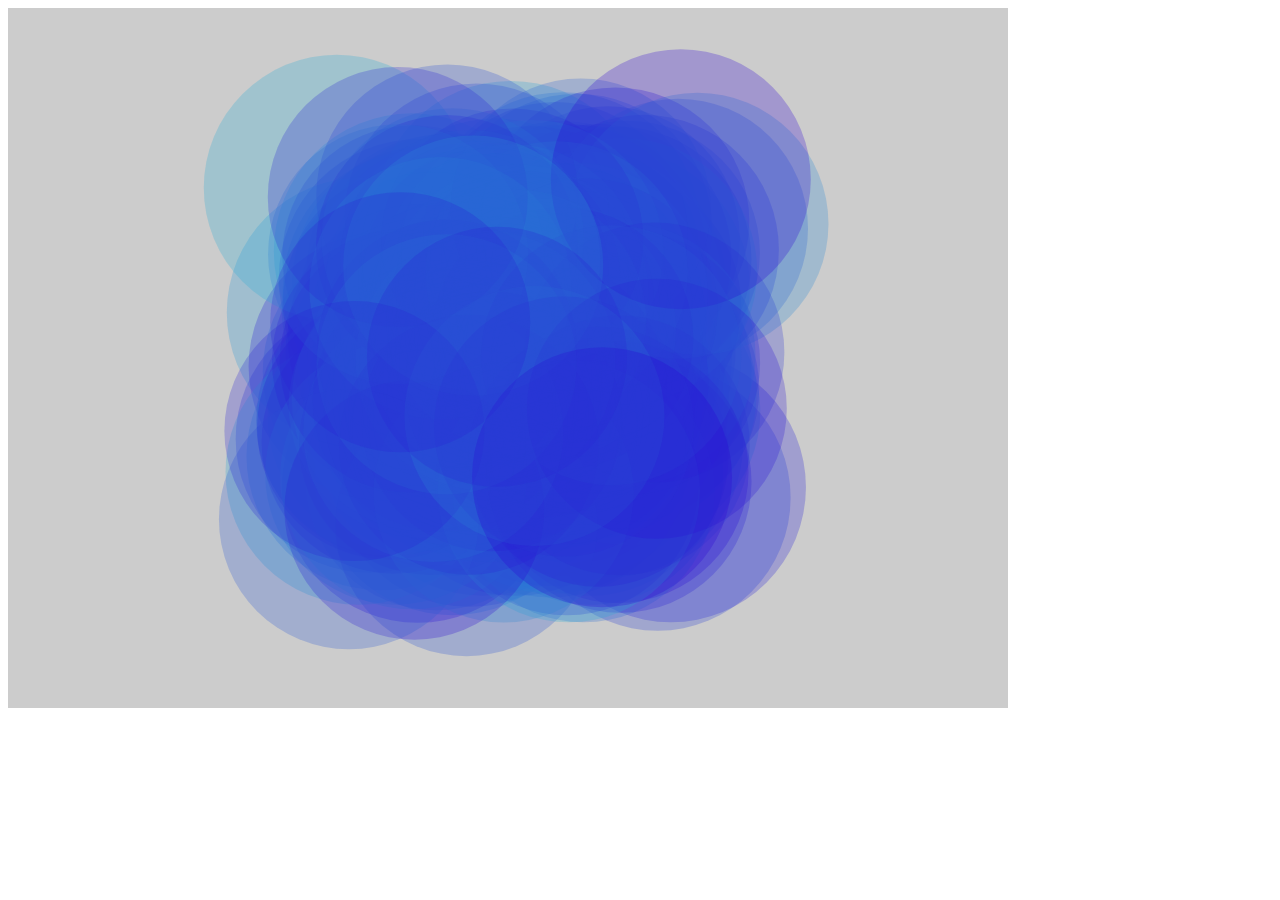
<file: Experiments/Particles/default.htm>
﻿<!DOCTYPE html>

<html lang="en">
<head>
    <meta charset="utf-8" />
    <title>Typescript Particle Experiment</title>
    <link rel="stylesheet" href="app.css" type="text/css" />
    <script src="app.js"></script>
</head>

    <div id="content"></div>

</html>
</file>
<file: Experiments/Particles/app.css>
﻿body
{
    font-family: 'Segoe UI', sans-serif
}

span {
    font-style: italic
}
</file>
